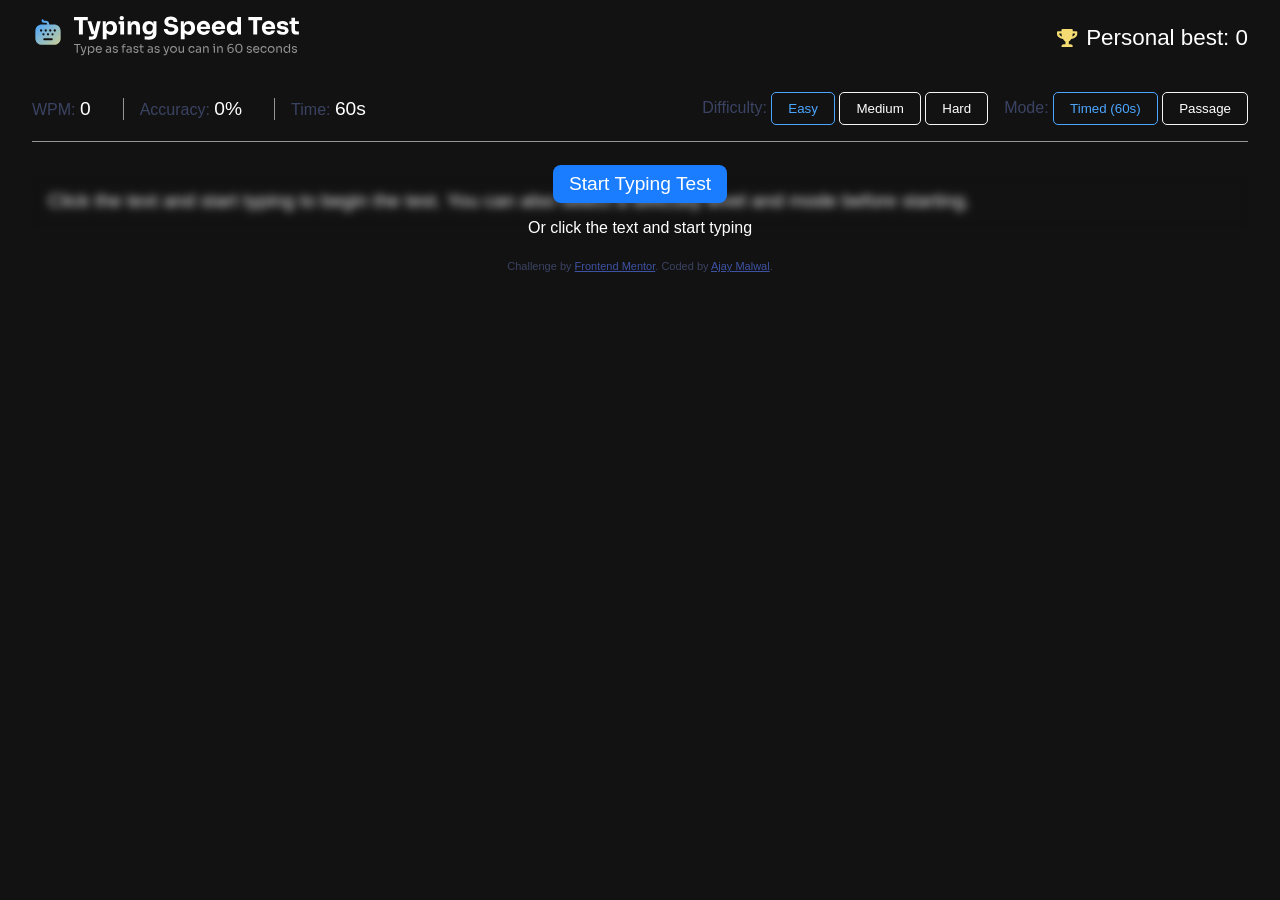
<file: index.html>
<!DOCTYPE html>
<html lang="en">
<head>
  <meta charset="UTF-8">
  <meta name="viewport" content="width=device-width, initial-scale=1.0"> <!-- displays site properly based on user's device -->

  <link rel="icon" type="image/png" sizes="32x32" href="./assets/images/favicon-32x32.png">
  <link rel="stylesheet" href="./style.css">
  <link href="./assets/fonts/Sora/static/Sora-Regular.ttf" rel="stylesheet">
  
  <title>Frontend Mentor | Typing Speed Test</title>


</head>
<body>
  <main class="test-container" aria-labelledby="page-title">
    <h1 id="page-title" class="sr-only">Typing speed test</h1>
    <header class="header" aria-label="Test overview">
      <div>
        <picture>
    <source media="(max-width: 768px)" srcset="./assets/images/logo-small.svg">
    <img src="./assets/images/logo-large.svg" alt="Logo">
</picture>
      </div>
      <div class="personal-best">
        <p >
          <img src="./assets/images/icon-personal-best.svg" alt="Award Icon">
          <span class="personal-best-desktop"> Personal best: <span id="personal-best">0  WPM</span></span>
          <span class="personal-best-mobile">Best: <span id="personal-best-mobile">0  WPM</span></span>
        </p>
      </div>
    </header>
    <section class="main-content" aria-labelledby="test-controls-title">
      <div class="test-controls">
        <h2 id="test-controls-title" class="sr-only">Typing test settings and live stats</h2>
        <section class="test-stats" aria-label="Live test statistics">
          <div>WPM: <span id="test-wpm">0</span></div>
          <div>Accuracy: <span id="test-accuracy">0%</span></div>
          <div>Time: <span id="test-time">60s</span></div>
    
        </section>
        <section class="test-options desktop" aria-label="Desktop test options">
          <div>
            Difficulty:
            <span id="test-difficulty">
              <button id="easy-btn" class="difficulty-btn active" type="button">Easy</button>
              <button id="medium-btn" class="difficulty-btn" type="button">Medium</button>
              <button id="hard-btn" class="difficulty-btn" type="button">Hard</button>
            </span>
          </div>
          <div>
            Mode:
            <span id="test-mode">
              <button id="timed-btn" class="mode-btn active" type="button">Timed (60s)</button>
              <button id="passage-btn" class="mode-btn" type="button">Passage</button>
            </span>
          </div>
        </section>

        <section class="mobile-options" aria-label="Mobile test options">
  <div class="mobile-select">
      <button class="select-btn" type="button">
    <span class="select-btn-value">Easy</span> <span class="arrow"><img src="./assets/images/icon-down-arrow.svg" alt="Arrow Icon"></span>
  </button>
    
  

  <div class="select-menu">
    <label>
      <input type="radio" name="difficulty" value="easy" checked>
      Easy
    </label>

    <label>
      <input type="radio" name="difficulty" value="medium">
      Medium
    </label>

    <label>
      <input type="radio" name="difficulty" value="hard" >
      Hard
    </label>
  </div>
</div>
<div class="mobile-select">
	<button class="select-btn" type="button">
		<span class="select-btn-value">Timed</span> <span class="arrow"><img src="./assets/images/icon-down-arrow.svg" alt="Arrow Icon"></span>
	</button>

	<div class="select-menu">
		<label>
			<input type="radio" name="mode" value="timed" checked>
			Timed (60s)
		</label>

		<label>
			<input type="radio" name="mode" value="passage">
			Passage
		</label>
	</div>
</div>
      </section>
      </div>
       
      <section class="test-area-container" aria-labelledby="test-area-title">
      <h2 id="test-area-title" class="sr-only">Typing area</h2>
      <section class="test-passage test-area" id="test-passage" aria-label="Typing passage">
        <p id="test-passage-text">Click the text and start typing to begin the test. You can also select a difficulty level and mode before starting.</p>
      </section>
        <section class="start-test" aria-label="Start test">
          <button id="start-btn" type="button" class="start-btn">Start Typing Test</button>
          <p>Or click the text and start typing</p>
      </section>
      </section>
    </section>
    
      
      <section class="restart" aria-label="Restart test">
        <button id="restart-btn" class="restart-btn" type="button">Restart Test    <img src="./assets/images/icon-restart.svg" alt="Restart Icon">  </button>
      </section>

  <section class="test-complete-container" aria-labelledby="test-complete-title">
        <img src="./assets/images/pattern-star-2.svg" alt="" class="star-pattern-2" aria-hidden="true">
    <div class="test-complete-text">
        <img src="./assets/images/icon-completed.svg" alt="Tick Mark Icon" id="test-complete-icon">
        <div class="test-complete-message">
           <h2 id="test-complete-title">Test Complete!</h2>
        <p id="test-complete-message">Solid run. Keep pushing to beat your high score.</p>
        </div>
       
    </div>
    <div class="test-complete-stats">
        <div class="test-score">
            <h3>WPM</h3>
            <p id="final-wpm">0</p>
        </div>
        <div class="test-score">
            <h3>Accuracy</h3>
            <p id="final-accuracy">0%</p>
        </div>
        <div class="test-score">
            <h3>Characters</h3>
            <p id="final-characters"><span id="final-correct-chars">0</span>/<span id="final-wrong-chars">0</span></p>
        </div>
    </div>
    <div class="test-complete-actions">
        <button id="go-again-btn" class="go-again-btn">Go Again <img src="./assets/images/icon-restart.svg" alt="Restart Icon"></button>
    </div>

    <img src="./assets/images/pattern-star-1.svg" alt="" class="star-pattern-1" aria-hidden="true">

    <img src="./assets/images/pattern-confetti.svg" alt="" class="confetti-pattern" aria-hidden="true">
    </section>
  </main>


  <footer class="attribution">
    Challenge by <a href="https://www.frontendmentor.io?ref=challenge">Frontend Mentor</a>. 
    Coded by <a href="https://www.frontendmentor.io/profile/Ajaymalwal">Ajay Malwal</a>.
  </footer>
<script src="./script.js"></script>
</body>
</html>
</file>
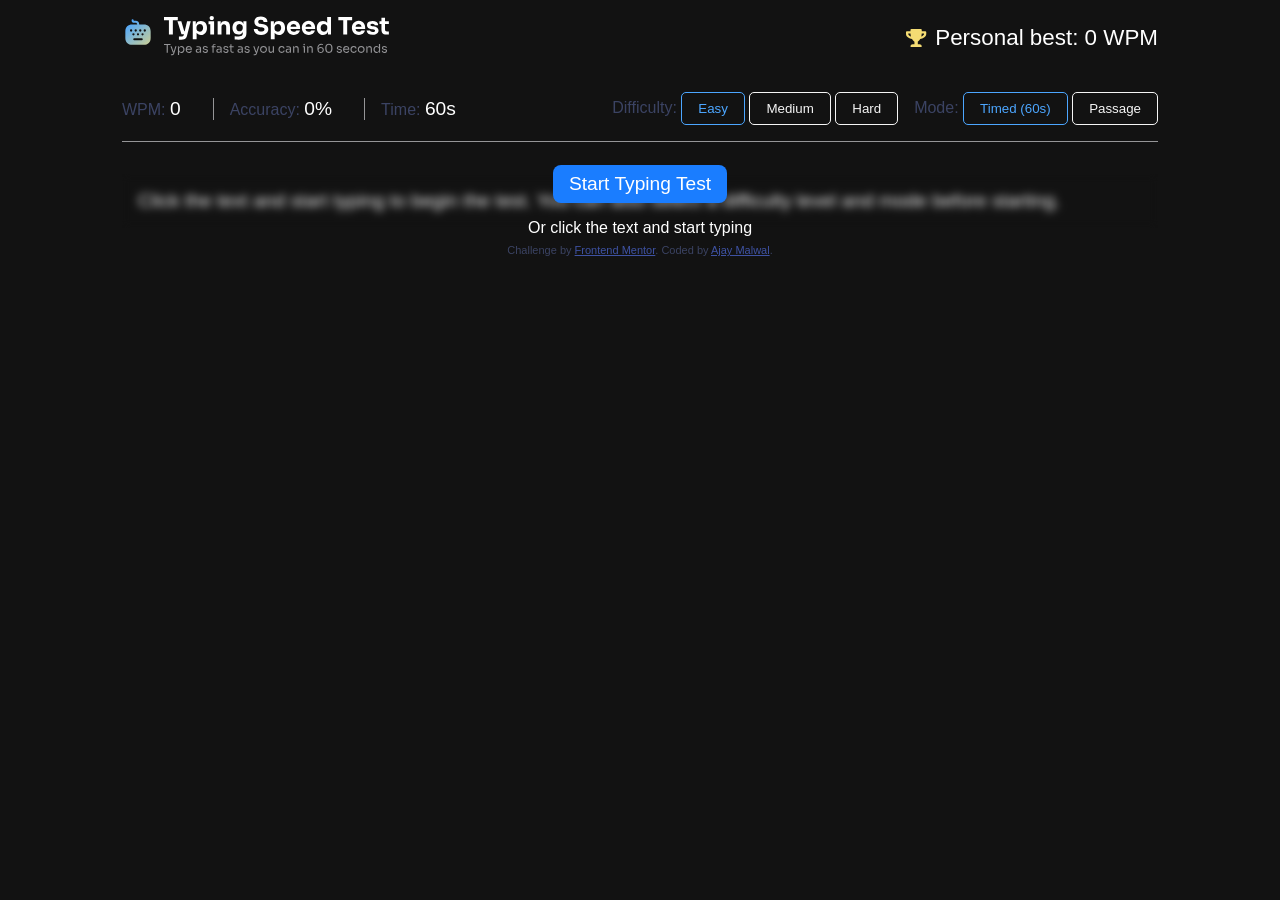
<file: typing-speed-test-main/index.html>
<!DOCTYPE html>
<html lang="en">
<head>
  <meta charset="UTF-8">
  <meta name="viewport" content="width=device-width, initial-scale=1.0"> <!-- displays site properly based on user's device -->

  <link rel="icon" type="image/png" sizes="32x32" href="./assets/images/favicon-32x32.png">
  <link rel="stylesheet" href="./style.css">
  <link href="https://fonts.google.com/specimen/Sora" rel="stylesheet">
  
  <title>Frontend Mentor | Typing Speed Test</title>


</head>
<body>
  <div class="test-container">
    <div class="header">
      <div>
        <picture>
    <source media="(max-width: 768px)" srcset="./assets/images/logo-small.svg">
    <img src="./assets/images/logo-large.svg" alt="Logo">
</picture>
      </div>
      <div class="personal-best">
        <p >
          <img src="./assets/images/icon-personal-best.svg" alt="Award Icon">
          <span class="personal-best-desktop"> Personal best: <span id="personal-best">0  WPM</span></span>
          <span class="personal-best-mobile">Best: <span id="personal-best-mobile">0  WPM</span></span>
        </p>
      </div>
    </div>
    <div class="main-content">
      <div class="test-controls">
        <div class="test-stats">
          <div>WPM: <span id="test-wpm">0</span></div>
          <div>Accuracy: <span id="test-accuracy">0%</span></div>
          <div>Time: <span id="test-time">60s</span></div>
    
        </div>
        <div class="test-options desktop">
          <div>
            Difficulty:
            <span id="test-difficulty">
              <button id="easy-btn" class="difficulty-btn active" >Easy</button>
              <button id="medium-btn" class="difficulty-btn">Medium</button>
              <button id="hard-btn" class="difficulty-btn">Hard</button>
            </span>
          </div>
          <div>
            Mode:
            <span id="test-mode">
              <button id="timed-btn" class="mode-btn active">Timed (60s)</button>
              <button id="passage-btn" class="mode-btn">Passage</button>
            </span>
          </div>
        </div>

        <div class="mobile-options">
  <div class="mobile-select">
      <button class="select-btn">
    <span class="select-btn-value">Easy</span> <span class="arrow"><img src="./assets/images/icon-down-arrow.svg" alt="Arrow Icon"></span>
  </button>
    
  

  <div class="select-menu">
    <label>
      <input type="radio" name="difficulty" value="easy" checked>
      Easy
    </label>

    <label>
      <input type="radio" name="difficulty" value="medium">
      Medium
    </label>

    <label>
      <input type="radio" name="difficulty" value="hard" >
      Hard
    </label>
  </div>
</div>
<div class="mobile-select">
	<button class="select-btn">
		<span class="select-btn-value">Timed</span></span> <span class="arrow"><img src="./assets/images/icon-down-arrow.svg" alt="Arrow Icon"></span>
	</button>

	<div class="select-menu">
		<label>
			<input type="radio" name="mode" value="timed" checked>
			Timed (60s)
		</label>

		<label>
			<input type="radio" name="mode" value="passage">
			Passage
		</label>
	</div>
</div>
      </div>
      
    </div>
    <div class="test-area-container">
      <div class="test-passage test-area" id="test-passage">
        <p id="test-passage-text">Click the text and start typing to begin the test. You can also select a difficulty level and mode before starting.</p>
      </div>
        <div class="start-test">
          <button id="start-btn">Start Typing Test</button>
          <p>Or click the text and start typing</p>
      </div>
      </div>
      
      <div class="restart" >
        <button id="restart-btn">Restart Test    <img src="./assets/images/icon-restart.svg" alt="Restart Icon">  </button>
      </div>
  </div>

  <div class="test-complete-container">
        <img src="./assets/images/pattern-star-2.svg" alt=" Star Pattern" class="star-pattern-2">
    <div class="test-complete-text">
        <img src="./assets/images/icon-completed.svg" alt="Tick Mark Icon" id="test-complete-icon">
        <div class="test-complete-message">
           <h2 id="test-complete-title">Test Complete!</h2>
        <p id="test-complete-message">Solid run. Keep pushing to beat your high score.</p>
        </div>
       
    </div>
    <div class="test-complete-stats">
        <div class="test-score">
            <h3>WPM</h3>
            <p id="final-wpm">0</p>
        </div>
        <div class="test-score">
            <h3>Accuracy</h3>
            <p id="final-accuracy">0%</p>
        </div>
        <div class="test-score">
            <h3>Characters</h3>
            <p id="final-characters"><span id="final-correct-chars">0</span>/<span id="final-wrong-chars">0</span></p>
        </div>
    </div>
    <div class="test-complete-actions">
        <button id="go-again-btn">Go Again <img src="./assets/images/icon-restart.svg" alt="Restart Icon"></button>
    </div>

    <img src="./assets/images/pattern-star-1.svg" alt=" Star Pattern" class="star-pattern-1">

    <img src="./assets/images/pattern-confetti.svg" alt=" confetti Pattern" class="confetti-pattern">
    </div>


  <footer class="attribution">
    Challenge by <a href="https://www.frontendmentor.io?ref=challenge">Frontend Mentor</a>. 
    Coded by <a href="https://www.frontendmentor.io/profile/Ajaymalwal">Ajay Malwal</a>.
  </footer>
<script src="./script.js"></script>
</body>
</html>
</file>
<file: style.css>
:root{
    --Neutral900: hsl(0, 0%, 7%);
    --Neutral800: hsl(0, 0%, 15%);
    --Neutral500: hsl(240, 3%, 46%);
    --Neutral400: hsl(240, 1%, 59%);
    --Neutral0: hsl(0, 0%, 100%);

    --Blue600: hsl(214, 100%, 55%);
    --Blue400: hsl(210, 100%, 65%);

    --Red500: hsl(354, 63%, 57%);

    --Green500: hsl(140, 63%, 57%);

    --Yellow400: hsl(49, 85%, 70%);
}
*{
    margin: 0;
    padding: 0;
    box-sizing: border-box;
}
.attribution{
 font-size: 0.6875rem; 
 text-align: center;
 padding: 1rem;
}
.attribution a { 
color: hsl(228, 45%, 44%);
}
body {
  font-family: 'Sora', sans-serif;
color: hsl(229, 25%, 31%);
  background-color: var(--Neutral900);

}
.test-container{
    max-width: 100em;
    margin: 1rem auto;
    padding: 0rem 2rem 0rem 2rem;
    display: flex;
    flex-direction: column;
}
.header{
    display: flex;
    justify-content: space-between;
    align-items: center;
    margin-bottom: 2rem;
}
.personal-best p{
    display: flex;
    font-size: 1.4rem;
    align-items: center;
    justify-content: space-between;
    gap: 0.5rem;
}
.personal-best span{
    color: var(--Neutral0);
    border-radius: 0.3125rem;
}
.personal-best-mobile{
    display: none;
}
.main-content{
    display: flex;
    flex-direction: column;
    gap: 2rem;
}
.test-controls{
    display: flex;
    justify-content: space-between;
    align-items: center;
    gap: 1rem;
    border-bottom: 0.0625rem solid var(--Neutral400);
    padding-bottom: 1rem;
}
.test-stats{
    display: flex;
    gap: 2rem;
}
.test-stats div:not(:first-child){
    border-left: 0.0625rem solid var(--Neutral400);
    padding-left: 1rem;
}
.test-stats span{
    color: var(--Neutral0);
    font-size: 1.2rem;
}
.test-options{
    display: flex;
    gap: 1rem;
}
/* Buttons */
.test-controls button{
    color: var(--Neutral0);
   background-color: transparent;
    border: 0.0625rem solid hsl(0, 0%, 96%);
    padding: 0.5rem 1rem;
    border-radius: 0.3125rem;
    cursor: pointer;
}
.test-controls button:hover{
   color: var(--Blue400);
   border-color: var(--Blue400);
}
.test-controls button:active{
   color: var(--Blue400);
   border-color: var(--Blue400);
}
.test-controls button:disabled{
   color: hsl(0, 0%, 50%);
   border-color: hsl(0, 0%, 50%);
   cursor: not-allowed;
}
.test-controls button.active{
    color: var(--Blue400);
    border-color: var(--Blue400);
}

/* test area */
.test-area-container{
    position: relative;
    display:inline-block;
}
.test-area{
    padding: 1rem;
    font-size: 1.2rem;
}
/* Restart Button */
.restart{
    justify-content: center;
    margin-top: 2rem;
    display: none;
}
.restart-btn{
    color: var(--Neutral0);
    background-color: hsl(0,0%,15%);

    padding: 0.5rem 1rem;
    border:none;
    border-radius: 0.3125rem;
    cursor: pointer;
    font-size: 1.2rem;
    display: flex;
    align-items: center;
    gap: 0.5rem;
}
.restart-btn:hover{
    background-color: var(--Blue400);
}
.restart-btn:active{
    background-color: var(--Blue400);
}
.restart-btn:disabled{
    background-color: hsl(0, 0%, 50%);
    cursor: not-allowed;
}
.restart-btn img{
   
    width: 1.25rem;
    height: 1.25rem;
}

/* Start Test */
.start-test{
    position: absolute;
    top:0%;
    display: flex;
    gap: 1rem;
    width: 100%;
    height: 100%;
    flex-direction: column;
    align-items: center;
    justify-content: center;
    color: var(--Neutral0);
    z-index: 1;
    backdrop-filter: blur(0.25rem);
}
.start-btn{
    color: var(--Neutral0);
    background-color: var(--Blue600);

    padding: 0.5rem 1rem;
    border:none;
    border-radius: 0.5rem;
    cursor: pointer;
    font-size: 1.2rem;
}
.start-btn:hover{
    background-color: hsl(214, 100%, 65%);
}
.start-btn:focus{
    background-color: var(--Blue600);
    padding: 0.5rem 1rem;
    border: 0.125rem solid var(--Neutral900);
    outline: 0.0625rem solid var(--Blue600);
}
.start-btn:active{
   transform: translateY(0.0625rem);
}
.start-test:active{
    opacity: 0.95;
}

.disabled-button {
  pointer-events: none;
  opacity: 0.65; /* Optional visual cue */
  cursor: not-allowed;
  
}   
   

/*test area text */
.test-passage{
    position: relative;
    z-index: 0;
    color: whitesmoke;
    overflow: hidden;
}

.test-passage span.correct{
    color: var(--Green500);
}
.test-passage span.incorrect{
    color: var(--Red500);
}

.test-passage span.active{
    background: rgba(255,255,255,0.03);
    box-shadow: inset 0 -0.125rem 0 var(--Blue400);
}

.test-passage span.active::after{
    content: '';
    display: inline-block;
    width: 0.0625rem;
    height: 1em;
    background: var(--Neutral0);
    margin-left: 0.125rem;
    vertical-align: middle;
    animation: blink 1s steps(2, start) infinite;
}

@keyframes blink{
    0%, 50% { opacity: 1; }
    51%, 100% { opacity: 0; }
}
@media(prefers-reduced-motion: reduce){
    .test-passage span.active::after{
        animation: none;
    }
}

.wpm-chart{
    display: block;
    margin-left: 1rem;
    max-width: 18.75rem;
}

.mobile{
    display: none;
}
.mobile-options{
    display: none;
}


/* Test Complete Modal */
.test-complete-container{
    flex-direction: column;
    gap: 1.2rem;
    align-items: center;
   display: none;
   overflow: hidden;
}
.test-complete-text{
    display: flex;
    flex-direction: column;
    align-items: center;
    gap:1rem;
}
.test-complete-message{
    display: flex;
    flex-direction: column;
    align-items: center;
}
.test-complete-text h2{
    font-size: clamp(1.5rem, 2vw, 2.5rem);
    margin-bottom: 0;
    color: var(--Neutral0);
}
.test-complete-text p{
    font-size:1rem;
    margin-top: 0.5rem;
    color: var(--Neutral500);
}

.test-complete-stats{
    display: flex;
    gap: 1rem;
    justify-content: space-between;
    margin-top: 1rem;
}
.test-score{
    font-size: 0.8rem;
    width: 6.25rem;
    display: flex;
    flex-direction: column;
    border: 0.03125rem solid var(--Neutral500);
    gap: 0.5rem;
    padding: 0.8rem;
    border-radius: 0.3125rem;
}
.test-score p{
    font-size: 1.17rem;
    font-weight: bolder;
}

.test-complete-actions{
    display: flex;
    gap: 1rem;
    margin-top: 1rem;
}
.test-complete-actions button{
    color: var(--Neutral900);
    background-color: var(--Neutral0);

    padding: 0.5rem 1rem;
    border:none;
    border-radius: 0.5rem;
    cursor: pointer;
    font-size: 1.2rem;
}
.test-complete-actions button:hover{
    color: var(--Neutral0);
    background-color: var(--Blue400);
}
.test-complete-actions button:active{
    color: var(--Neutral0);
    background-color: var(--Blue400);
    
}
.go-again-btn img{
    width: 1.25rem;
    height: 1.25rem;
    color: var(--Neutral900);
    background-color: var(--Neutral900);
    
}

.star-pattern-1{
    position: relative;
    bottom: 6.25rem;
    left: 18.75rem;
    z-index: -1;
}
.star-pattern-2{
    position: relative;
    right: 18.75rem;
    top: 6.25rem;
    z-index: -1;
}
.confetti-pattern{
    position: relative;
    bottom: 18.75rem;
    box-sizing: border-box;
    z-index: -1;
}

.mobile-select {
  position: relative;
  width: 8.125rem;
}

.select-btn {
  width: 100%;
  padding: 0.8rem;
  border: 0.0625rem solid #444;
  border-radius: 0.5rem;
  color: white;
  background: transparent;
  
  cursor: pointer;
}

.select-menu {
  position: absolute;
  top: calc(100% + 0.3125rem);
  left: 0;
  width: 100%;
  color: var(--Neutral0);
  background: #222;
  border-radius: 0.5rem;
  display: none;
  overflow: hidden;
  z-index: 10;
  
}

.select-menu label {
  display: flex;
  align-items: center;
  gap: 0.5rem;
  padding: 0.8rem;
  cursor: pointer;
}

.select-menu label:hover {
  background: #333;
}

.mobile-select.active .select-menu {
  display: block;
}

/* Responsive Design */
@media (max-width: 48em) {
    .desktop{
        display: none;
    }
    .mobile{
        display: inline;
    }
    .mobile-options{
        display:flex;
        gap: 1rem;
    }
    .test-stats div{
        display: flex;
        flex-direction: column;
        gap: 0.5rem;
        align-items: center;
    }
    .personal-best-desktop{
        display: none;
    }
    .personal-best-mobile{
        display: inline;
    }
    .test-controls{
        flex-direction: column;
    }
    .test-complete-stats{
        flex-direction: column;
        align-items: center;
        width: -webkit-fill-available;
    }
    .star-pattern-2{
        position: relative;
        right: 9.375rem;
        top: 3.125rem;
        z-index: -1;
    }
    .star-pattern-1{
        position: relative;
        width: 1.875rem;
        bottom: 3.125rem;
        left: 9.375rem;
        z-index: -1;
    }
    .test-score{
        width:100%;
    }
   
}
/* Accessibility helpers */
.sr-only {
  position: absolute;
  width: 0.0625rem;
  height: 0.0625rem;
  padding: 0;
  margin: -0.0625rem;
  overflow: hidden;
  clip: rect(0, 0, 0, 0);
  white-space: nowrap;
  border: 0;
}
</file>
<file: typing-speed-test-main/style.css>
*{
    margin: 0;
    padding: 0;
    box-sizing: border-box;
}
.attribution{
 font-size: 0.6875rem; 
 text-align: center;
 padding: 1rem;
}
.attribution a { 
color: hsl(228, 45%, 44%);
}
body {
  font-family: 'Sora', sans-serif;
  background-color: hsl(0, 0%, 7%);
  color: hsl(229, 25%, 31%);
}
.test-container{
    max-width: 1100px;
    margin: 1rem auto;
    padding: 0rem 2rem 0rem 2rem;
    display: flex;
    flex-direction: column;
}
.header{
    display: flex;
    justify-content: space-between;
    align-items: center;
    margin-bottom: 2rem;
}
.personal-best p{
    display: flex;
    font-size: 1.4rem;
    align-items: center;
    justify-content: space-between;
    gap: 0.5rem;
}
.personal-best span{
    color: hsl(0, 0%, 100%);
    border-radius: 5px;
}
.personal-best-mobile{
    display: none;
}
.main-content{
    display: flex;
    flex-direction: column;
    gap: 2rem;
}
.test-controls{
    display: flex;
    justify-content: space-between;
    align-items: center;
    gap: 1rem;
    border-bottom:1px solid hsl(240, 1%, 59%);
    padding-bottom: 1rem;
}
.test-stats{
    display: flex;
    gap: 2rem;
}
.test-stats div:not(:first-child){
    border-left:1px solid hsl(240, 1%, 59%);
    padding-left: 1rem;
}
.test-stats span{
    color: hsl(0, 0%, 100%);
    font-size: 1.2rem;
}
.test-options{
    display: flex;
    gap: 1rem;
}
/* Buttons */
.test-controls button{
   background-color: transparent;
   color: whitesmoke;
    border:1px solid hsl(0, 0%, 96%);
    padding: 0.5rem 1rem;
    border-radius: 5px;
    cursor: pointer;
}
.test-controls button:hover{
   color: hsl(210, 100%, 65%);
   border-color: hsl(210, 100%, 65%);
}
.test-controls button:active{
   color: hsl(210, 100%, 65%);
   border-color: hsl(210, 100%, 65%);
}
.test-controls button:disabled{
   color: hsl(0, 0%, 50%);
   border-color: hsl(0, 0%, 50%);
   cursor: not-allowed;
}
.test-controls button:disabled:hover{
   color: hsl(0, 0%, 50%);
   border-color: hsl(0, 0%, 50%);
}
.test-controls button.active{
    color: hsl(210, 100%, 65%);
    border-color: hsl(210, 100%, 65%);
}

/* test area */
.test-area-container{
    position: relative;
    display:inline-block;
}
.test-area{
    padding: 1rem;
    font-size: 1.2rem;
}
/* Restart Button */
.restart{
    display: flex;
    justify-content: center;
    margin-top: 2rem;
    display: none;
}
#restart-btn{
    background-color: hsl(0,0%,15%);
    color: whitesmoke;
    padding: 0.5rem 1rem;
    border:none;
    border-radius: 5px;
    cursor: pointer;
    font-size: 1.2rem;
    display: flex;
    align-items: center;
    gap: 0.5rem;
}
#restart-btn:hover{
    background-color: hsl(210, 100%, 65%);
}
#restart-btn:active{
    background-color: hsl(210, 100%, 65%);
}
#restart-btn:disabled{
    background-color: hsl(0, 0%, 50%);
    cursor: not-allowed;
}
#restart-btn:disabled:hover{
    background-color: hsl(0, 0%, 50%);
}
#restart-btn img{
   
    width: 20px;
    height: 20px;
}

/* Start Test */
.start-test{
    position: absolute;
    top:0%;
    display: flex;
    gap: 1rem;
    width: 100%;
    height: 100%;
    flex-direction: column;
    align-items: center;
    justify-content: center;
    z-index: 1;
    backdrop-filter: blur(4px);
    color:hsl(0, 0%, 100%);
}
#start-btn{
    background-color: hsl(214, 100%, 55%);
    color: hsl(0, 0%, 100%);
    padding: 0.5rem 1rem;
    border:none;
    border-radius: 8px;
    cursor: pointer;
    font-size: 1.2rem;
}
#start-btn:hover{
    background-color: hsl(214, 100%, 65%);
}
#start-btn:focus{
    background-color: hsl(214, 100%, 55%);
    padding: 0.5rem 1rem;
    border: 2px solid hsl(0, 0%, 7%);
    outline:1px solid hsl(214, 100%, 55%);
}
#start-btn:active{
   transform: translateY(1px);
}
.start-test:active{
    opacity: 0.95;
}

.disabled-button {
  pointer-events: none;
  opacity: 0.65; /* Optional visual cue */
  cursor: not-allowed;
  
}   
   

/*test area text */
.test-passage{
    position: relative;
    z-index: 0;
    color: whitesmoke;
}

.test-passage span.correct{
    color: hsl(140, 63%, 57%);
}
.test-passage span.incorrect{
    color: hsl(354, 63%, 57%);
}

.test-passage span.active{
    background: rgba(255,255,255,0.03);
    box-shadow: inset 0 -2px 0 hsl(210, 100%, 65%);
}

.test-passage span.active::after{
    content: '';
    display: inline-block;
    width: 1px;
    height: 1em;
    background: hsl(0, 0%, 100%);
    margin-left: 2px;
    vertical-align: middle;
    animation: blink 1s steps(2, start) infinite;
}

@keyframes blink{
    0%, 50% { opacity: 1; }
    51%, 100% { opacity: 0; }
}

#wpm-chart{
    display: block;
    margin-left: 1rem;
    max-width: 300px;
}

.mobile{
    display: none;
}
.mobile-options{
    display: none;
}


/* Test Complete Modal */
.test-complete-container{
    display: flex;
    flex-direction: column;
    gap: 1.2rem;
    align-items: center;
   display: none;
   overflow: hidden;
}
.test-complete-text{
    display: flex;
    flex-direction: column;
    align-items: center;
    gap:1rem;
}
.test-complete-message{
    display: flex;
    flex-direction: column;
    align-items: center;
}
.test-complete-text h2{
    font-size: clamp(1.5rem, 2vw, 2.5rem);
    margin-bottom: 0;
    color: hsl(0, 0%, 100%);
}
.test-complete-text p{
    font-size:1rem;
    margin-top: 0.5rem;
    color: hsl(240, 3%, 46%);
}

.test-complete-stats{
    display: flex;
    gap: 1rem;
    justify-content: space-between;
    margin-top: 1rem;
}
.test-score{
    font-size: 0.8rem;
    width: 100px;
    display: flex;
    flex-direction: column;
    border: 0.5px solid hsl(240, 3%, 46%);
    gap: 0.5rem;
    padding: 0.8rem;
    border-radius: 5px;
}
.test-score p{
    font-size: 1.17rem;
    font-weight: bolder;
}

.test-complete-actions{
    display: flex;
    gap: 1rem;
    margin-top: 1rem;
}
.test-complete-actions button{
    background-color: hsl(0,0%,100%);
    color: hsl(0, 0%, 7%);
    padding: 0.5rem 1rem;
    border:none;
    border-radius: 8px;
    cursor: pointer;
    font-size: 1.2rem;
}
.test-complete-actions button:hover{
    background-color: hsl(210, 100%, 65%);
    color: hsl(0, 0%, 100%);
}
.test-complete-actions button:active{
    background-color: hsl(210, 100%, 65%);
    color: hsl(0, 0%, 100%);
}
#go-again-btn img{
    width: 20px;
    height: 20px;
    background-color: hsl(0, 0%, 7%);
    color: hsl(0, 0%, 7%);
}

.star-pattern-1{
    position: relative;
    bottom: 100px;
    left: 300px;
    z-index: -1;
}
.star-pattern-2{
    position: relative;
    right:300px;
    top: 100px;
    z-index: -1;
}
.confetti-pattern{
    position: relative;
    bottom: 300px;
    box-sizing: border-box;
    z-index: -1;
}

.mobile-select {
  position: relative;
  width: 130px;
}

.select-btn {
  width: 100%;
  padding: 0.8rem;
  border: 1px solid #444;
  border-radius: 8px;
  background: transparent;
  color: white;
  cursor: pointer;
}

.select-menu {
  position: absolute;
  top: calc(100% + 5px);
  left: 0;
  width: 100%;
  background: #222;
  border-radius: 8px;
  display: none;
  overflow: hidden;
  z-index: 10;
  color: white;
}

.select-menu label {
  display: flex;
  align-items: center;
  gap: 0.5rem;
  padding: 0.8rem;
  cursor: pointer;
}

.select-menu label:hover {
  background: #333;
}

.mobile-select.active .select-menu {
  display: block;
}

/* Responsive Design */
@media (max-width: 768px) {
    .desktop{
        display: none;
    }
    .mobile{
        display: inline;
    }
    .mobile-options{
        display:flex;
        gap: 1rem;
    }
    .test-stats div{
        display: flex;
        flex-direction: column;
        gap: 0.5rem;
        align-items: center;
    }
    .personal-best-desktop{
        display: none;
    }
    .personal-best-mobile{
        display: inline;
    }
    .test-controls{
        flex-direction: column;
    }
    .test-complete-stats{
        flex-direction: column;
        align-items: center;
        width: -webkit-fill-available;
    }
    .star-pattern-2{
        position: relative;
        right:150px;
        top: 50px;
        z-index: -1;
    }
    .star-pattern-1{
        position: relative;
        width:30px;
        bottom: 50px;
        left: 150px;
        z-index: -1;
    }
    .test-score{
        width:100%;
    }
   
}
</file>
